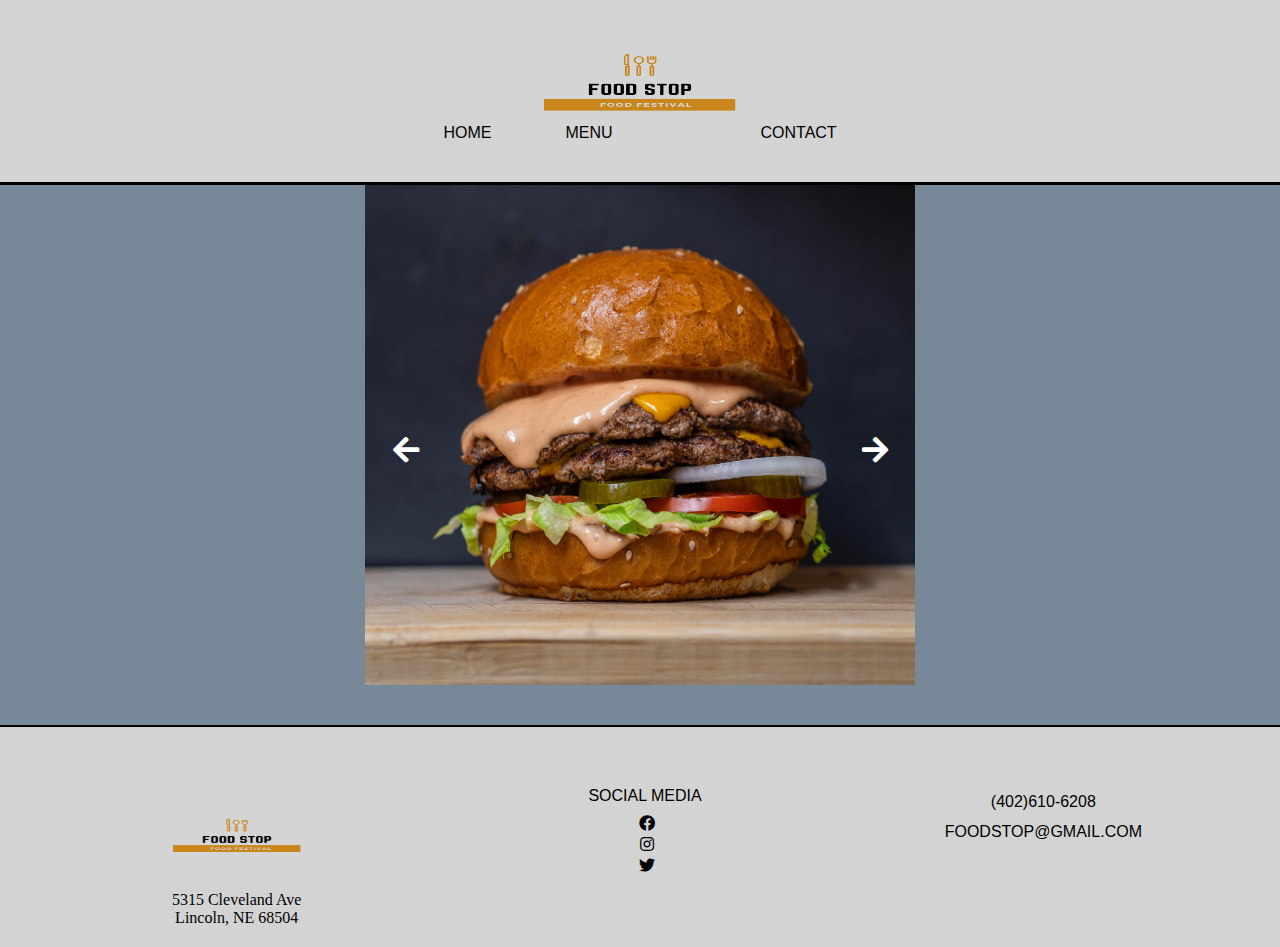
<file: index.html>
<!DOCTYPE html>
<html lang="en">
<head>
    <meta charset="UTF-8">
    <meta name="viewport" content="width=device-width, initial-scale=1.0">
    <title>Document</title>
    <link rel="stylesheet" href="style.css">
    <link rel="stylesheet" href="all.css">
    <script src="https://code.jquery.com/jquery-3.5.1.min.js" integrity="sha256-9/aliU8dGd2tb6OSsuzixeV4y/faTqgFtohetphbbj0=" crossorigin="anonymous"></script>
    <script defer src="script.js"></script>
</head>
<body>
    <nav class="main-nav">
        <div class="logo-div"><img id="logo" src="images/logo.jpg.png" width="300px" height="170px"></div>
        
        <ul>
            <li><a href="index.html">Home</a></li>
            <li><a href="menu.html">Menu</a>
                <ul>
                    <li><a href="">Lunch</a></li>
                    <li><a>Lunch</a></li>
                    <li><a>Lunch</a></li>
                </ul>
            </li>
            <li><a href="#"></a></li>
            <li><a href="contact.html">Contact</a></li>
        </ul>
    </nav>
    <div class="slide-con">
        <i class="fas fa-arrow-left" id="prevBtn"></i>
        <i class="fas fa-arrow-right" id="nextBtn"></i>
        <div class="slide">
            <img src="images/oat.jpg" width="550px"  id="lastImg">
            <img src="images/burger.jpg" width="600px" >
            <img src="images/burrito.jpg" width="600px" >
            <img src="images/egg.jpg" width="600px" >
            <img src="images/oat.jpg" width="600px" >
            <img src="images/burger.jpg" width="600px" id="firstImg">
        </div>
    </div>
    

    <!--Footer-->

    <footer class="main-footer">
        <div class="footer-logo">
            <img src="images/logo.jpg.png" width="200px" height="100px">
            <p>5315 Cleveland Ave 
                <br>
                Lincoln, NE 68504
            </p>

        </div>
        <div class="font">
            <p>Social Media</p>
            <i class="fab fa-facebook"></i>
            <i class="fab fa-instagram"></i>
            <i class="fab fa-twitter"></i>
            
        </div>
        <div class="last-section">
            <p>(402)610-6208</p>
            <p>FoodStop@gmail.com</p>

        </div>
    </footer>
    
</body>
</html>
</file>
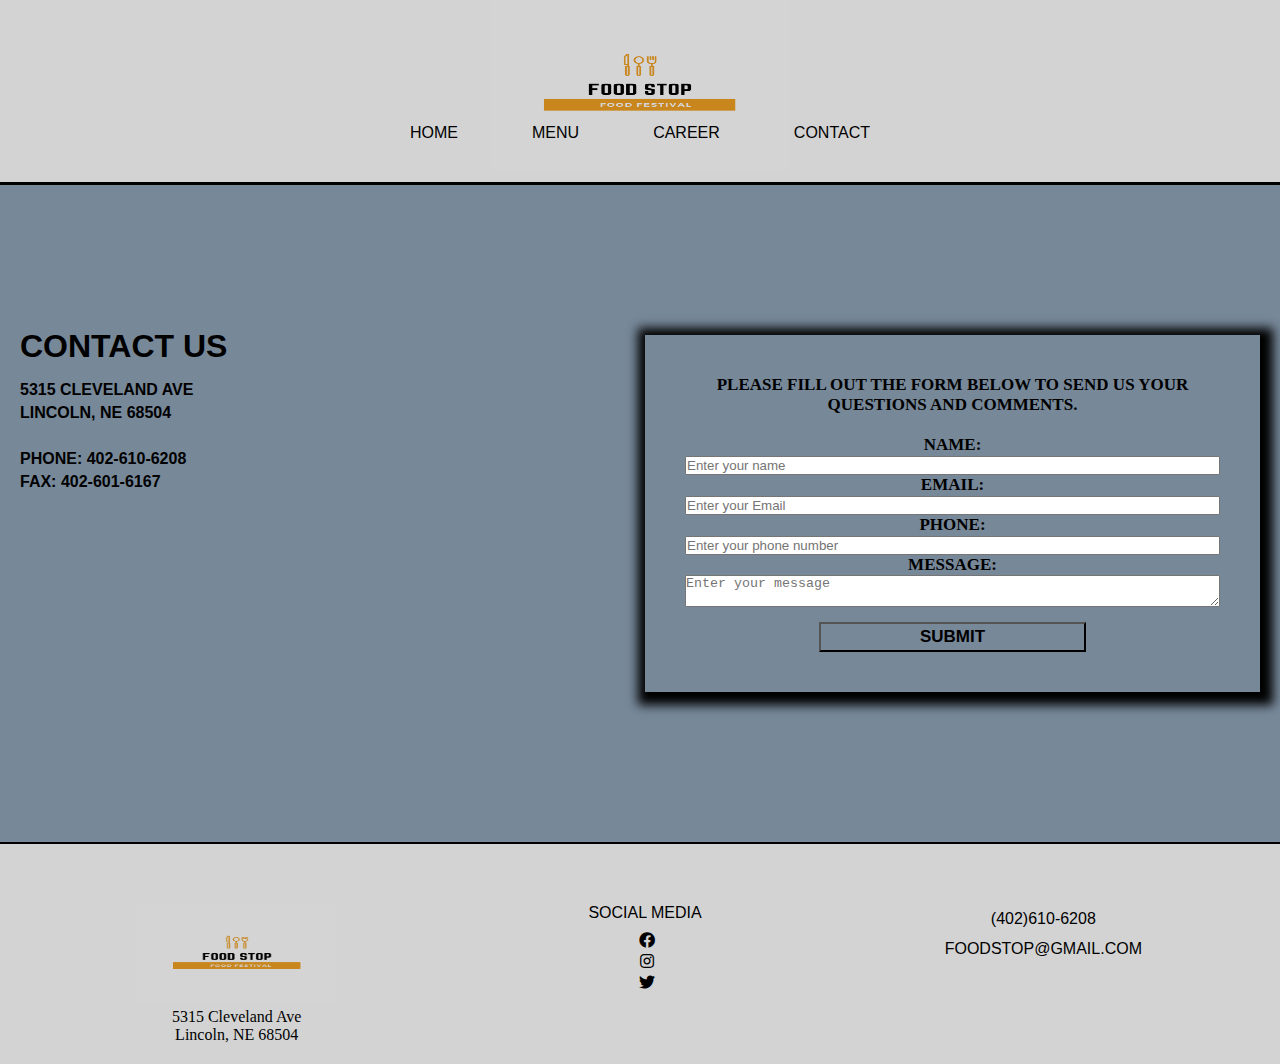
<file: contact.html>
<!DOCTYPE html>
<html lang="en">
<head>
    <meta charset="UTF-8">
    <meta name="viewport" content="width=device-width, initial-scale=1.0">
    <title>Document</title>
    <link rel="stylesheet" href="style.css">
    <link rel="stylesheet" href="all.css">
    <script src="https://code.jquery.com/jquery-3.5.1.min.js" integrity="sha256-9/aliU8dGd2tb6OSsuzixeV4y/faTqgFtohetphbbj0=" crossorigin="anonymous"></script>
    <script defer src="script.js"></script>
</head>
<body>
    <nav class="main-nav">
        <div class="logo-div"><img id="logo" src="images/logo.jpg.png" width="300px" height="170px"></div>
        
        <ul>
            <li><a href="index.html">Home</a></li>
            <li><a href="menu.html">Menu</a>
                <ul>
                    <li><a href="">Lunch</a></li>
                    <li><a>Lunch</a></li>
                    <li><a>Lunch</a></li>
                </ul>
            </li>
            <li><a href="#">Career</a></li>
            <li><a href="contact.html">Contact</a></li>
        </ul>
    </nav>

    <!--Contact-->

    <div class="contact">
        <div class="contact-info">
            <h1>Contact Us</h1>
            <p>5315 Cleveland Ave 
                <br>
                Lincoln, NE 68504
                <br><br>
                Phone: 402-610-6208<br>
                Fax: 402-601-6167

            </p>
        </div> 
            
        <div class="form">
            <p>Please fill out the form below to send us your questions and comments.</p>
            <br>
            <label for="name">Name:</label>
            <br>
        
            <input type="text" name="name" id="name" placeholder="Enter your name">
            <br>
            <label for="email">Email:</label>
            <br>
            <input type="email" name="email" id="email" placeholder="Enter your Email">
            <br>
            <label for="phone">Phone:</label>
            <br>
            <input type="tel" name="phone" id="phone" placeholder="Enter your phone number">
            <br>
            <label for="message">Message:</label>
            <br>
            <textarea id="message" placeholder="Enter your message"></textarea>
            <br>
            <input type="submit" id="button" name="Sumbit">
        </div>
    </div>

    <!--Footer-->

    <footer class="main-footer">
        <div class="footer-logo">
            <img src="images/logo.jpg.png" width="200px" height="100px">
            <p>5315 Cleveland Ave 
                <br>
                Lincoln, NE 68504
            </p>

        </div>
        <div class="font">
            <p>Social Media</p>
            <i class="fab fa-facebook"></i>
            <i class="fab fa-instagram"></i>
            <i class="fab fa-twitter"></i>
            
        </div>
        <div class="last-section">
            <p>(402)610-6208</p>
            <p>FoodStop@gmail.com</p>

        </div>
    </footer>
    
</body>
</html>
</file>
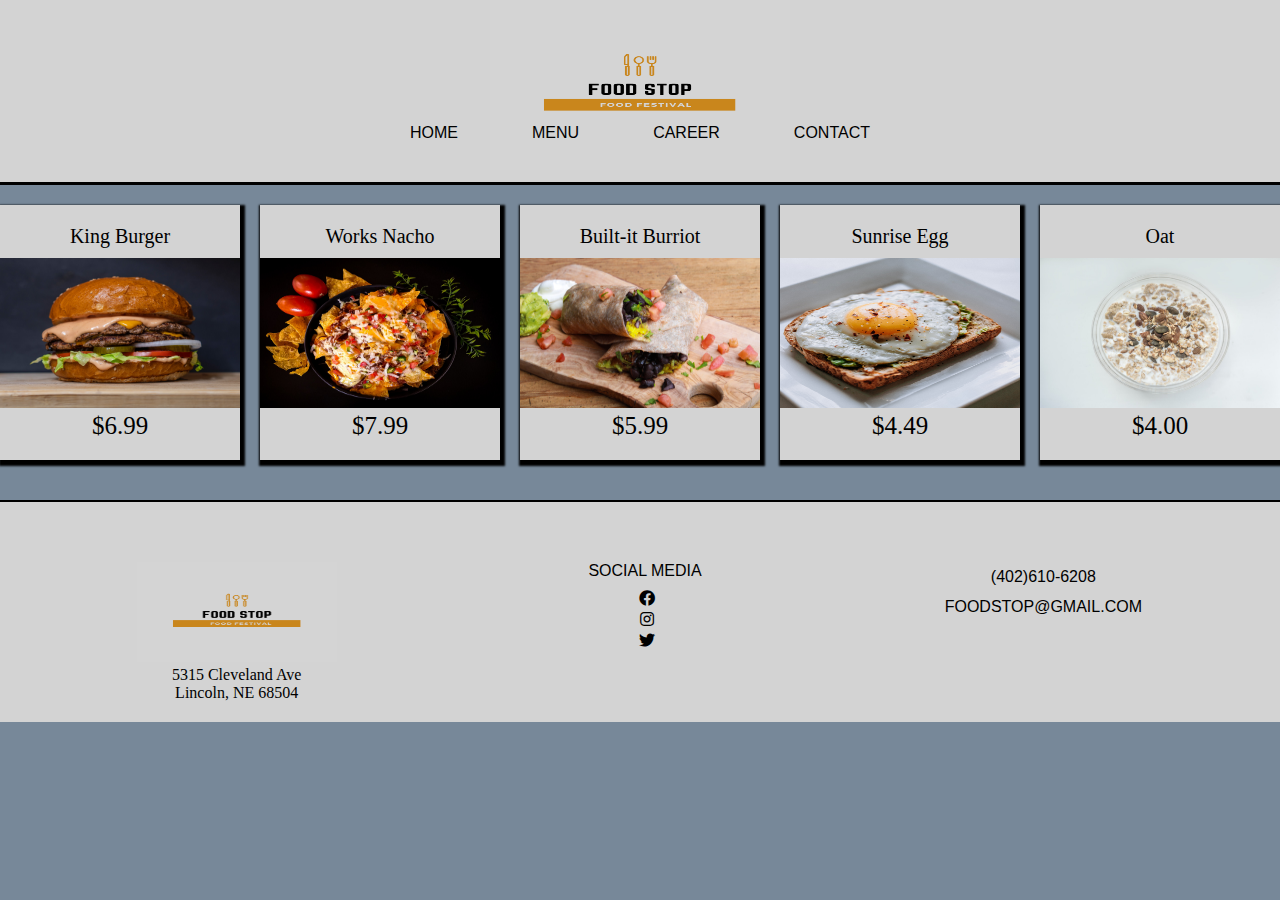
<file: menu.html>
<!DOCTYPE html>
<html lang="en">
<head>
    <meta charset="UTF-8">
    <meta name="viewport" content="width=device-width, initial-scale=1.0">
    <title>Document</title>
    <link rel="stylesheet" href="style.css">
    <link rel="stylesheet" href="all.css">
    <script src="https://code.jquery.com/jquery-3.5.1.min.js" integrity="sha256-9/aliU8dGd2tb6OSsuzixeV4y/faTqgFtohetphbbj0=" crossorigin="anonymous"></script>
    <script defer src="script.js"></script>
</head>
<body>
    
    <nav class="main-nav">
        <div class="logo-div"><img id="logo" src="images/logo.jpg.png" width="300px" height="170px"></div>
        <ul>
            
            <li><a href="index.html">Home</a></li>
            <li><a href="menu.html">Menu</a></li>
            <li><a href="#">Career</a></li>
            <li><a href="contact.html">Contact</a></li>
        </ul>
    </nav>
    <section class="main-section">
        <div class="menu-item">
            <p class="item-name">King Burger</p>
            <img src="images/burger.jpg" height="150px">
            <p class="price">$6.99</p>
        </div>
        <div class="menu-item">
            <p class="item-name">Works Nacho</p>
            <img src="images/nachos.jpg" height="150px">
            <p class="price">$7.99</p>
        </div>
        <div class="menu-item">
            <p class="item-name">Built-it Burriot</p>
            <img src="images/burrito.jpg" height="150px">
            <p class="price">$5.99</p>
        </div>
        <div class="menu-item">
            <p class="item-name">Sunrise Egg</p>
            <img src="images/egg.jpg" height="150px">
            <p class="price">$4.49</p>

        </div>
        <div>
            <p class="item-name">Oat</p>
            <img src="images/oat.jpg" height="150px">
            <p class="price">$4.00</p>
        </div>
    </section>
    <!--Footer-->

    <footer class="main-footer">
        <div class="footer-logo">
            <img src="images/logo.jpg.png" width="200px" height="100px">
            <p>5315 Cleveland Ave 
                <br>
                Lincoln, NE 68504
            </p>

        </div>
        <div class="font">
            <p>Social Media</p>
            <i class="fab fa-facebook"></i>
            <i class="fab fa-instagram"></i>
            <i class="fab fa-twitter"></i>
            
        </div>
        <div class="last-section">
            <p>(402)610-6208</p>
            <p>FoodStop@gmail.com</p>

        </div>
    </footer>
</body>
</html>
</file>
<file: style.css>
*{
    padding: 0;
    margin: 0;
    box-sizing: border-box;

}
body{
    background-color: lightslategray;
}
       /* navigation*/
.main-nav{

    width: 100%;
    height: 100%;
    background-color: lightgray;
    border-bottom: 3px solid black;
}

.main-nav ul li a{
    text-decoration: none;
    color: black;
    text-transform: uppercase;
    
    
}
.main-nav ul li{
    display: inline-flex;
    padding: 10px 35px;
    margin: 30px 0;
    font-family: 'Lucida Sans', 'Lucida Sans Regular', 'Lucida Grande', 'Lucida Sans Unicode', Geneva, Verdana, sans-serif;
    

}
.main-nav ul{
    
    text-align: center;
    
    
}
.main-nav ul li:hover{
    background-color: lightslategrey;
    color: white;
    transition: all .5s ease-in;
    
}
.logo-div{
    text-align: center;
    margin-bottom: -90px;
    
    
}

.main-nav ul li ul li{
    display: none;
}
.main-nav ul li:hover ul li{
    display: block;
    margin-left: -80px;
    
    
}
.main-nav ul li:hover ul li:hover{
    background-color: lightgray;
    width: 370%;
    
    
    
}

.main-section{
    margin: 20px 0 0 0;
    display: grid;
    grid-template-columns: repeat(auto-fit, minmax(200px,1fr));
    grid-gap: 20px;
}
.main-section div{
    background-color: lightgrey;
    padding: 20px 0;
    box-shadow: 2px 3px 2px 3px black;
}
.main-section div img{
    width: 100%;
}
.price{
    text-align: center;
    font-size: 25px;
}

.item-name{
    text-align: center;
    font-size: 20px;
    padding-bottom: 10px;
}

/* footer*/

footer{
    display: grid;
    grid-template-columns: repeat(auto-fit, minmax(200px,1fr));
    grid-gap: 10px;
    padding: 20px 40px;
    background-color: lightgrey;
    
}
.main-footer{
    border-top: 2px solid black;
    margin-top: 40px;
}

footer div{
    margin-top: 40px;
}

.footer-logo{
    text-align: center;
}
.font{
    margin-left: 10px;

    text-align: center;
    
}
.font p{
    margin-bottom: 10px;
    text-transform: uppercase;
    font-family: 'Lucida Sans', 'Lucida Sans Regular', 'Lucida Grande', 'Lucida Sans Unicode', Geneva, Verdana, sans-serif;
}

.font i{
    display: block;
    
    margin-left: 5px;
    margin-bottom: 5px;
}
.last-section{
    text-align: center;
    text-transform: uppercase;
    line-height: 30px;
    font-family: 'Lucida Sans', 'Lucida Sans Regular', 'Lucida Grande', 'Lucida Sans Unicode', Geneva, Verdana, sans-serif;

}

/* images slide*/

.slide-con{
    width: 550px;
    margin: auto;
    
    overflow: hidden;
    position: relative;
    
    
}
.slide{
    display: flex;
    width: 550px;
    height: 500px;
}
.slide img{
    width: 550px;
    background-repeat: no-repeat;
    background-position: center;
    background-size: cover;
}
#prevBtn{
    position: absolute;
    top: 50%;
    z-index: 10;
    left: 5%;
    font-size: 30px;
    color: white;
    opacity: 1;
    cursor: pointer;
}
#nextBtn{
    position: absolute;
    top: 50%;
    z-index: 10;
    right: 5%;
    font-size: 30px;
    color: white;
    opacity: 1;
    cursor: pointer;
}
/*contact*/

.contact{
    display: grid;
    grid-template-columns: repeat(auto-fit, minmax(200px,1fr));
    grid-gap: 10px;
    margin: 150px 0;
}

.contact-info{
    margin-left: 20px;
    line-height: 23px;
    text-align: left;
    font-family: 'Segoe UI', Tahoma, Geneva, Verdana, sans-serif;
    font-weight: bolder;
    text-transform: uppercase;
    
}
.contact-info h1{
    margin-bottom: 20px;
}
.form{
    text-align: center;
    margin-right: 20px;
    font-size: 17px;
    box-shadow: 3px 3px 10px 10px black ;
    padding: 40px 40px;
    font-weight: bolder;
    text-transform: uppercase;
}
.form input{
    width: 100%;
}
.form textarea{
    width: 100%;
}

.form #button{
    width: 50%;
    height: 30px;
    margin-top: 10px;
    font-size: 17px;
    color: black;
    text-transform: uppercase;
    font-weight: bold;
    background-color: lightslategray;
    outline: none;
    box-shadow: none;
    
       
}
     /* media */
@media (max-width: 550px) {

    /*nav*/
    .main-nav ul li{
        display: block;
        text-align: center;
        padding: 10px 40px;
        margin: 30px 0;
        font-family: 'Lucida Sans', 'Lucida Sans Regular', 'Lucida Grande', 'Lucida Sans Unicode', Geneva, Verdana, sans-serif;
        
    
    }
    .logo-div{
        text-align: center;
        margin-bottom: -30px;
        
        
    }
    .main-nav ul li:hover ul li{
        display: block;
        margin-left: 0;
        
    }
    .main-nav ul li:hover ul li:hover{
        background-color: lightgray;
        width: 100%;
        
        
        
    }
    /*footer*/
    footer{
        display: inline-block;
        width: 100%;
    }
    
}
</file>
